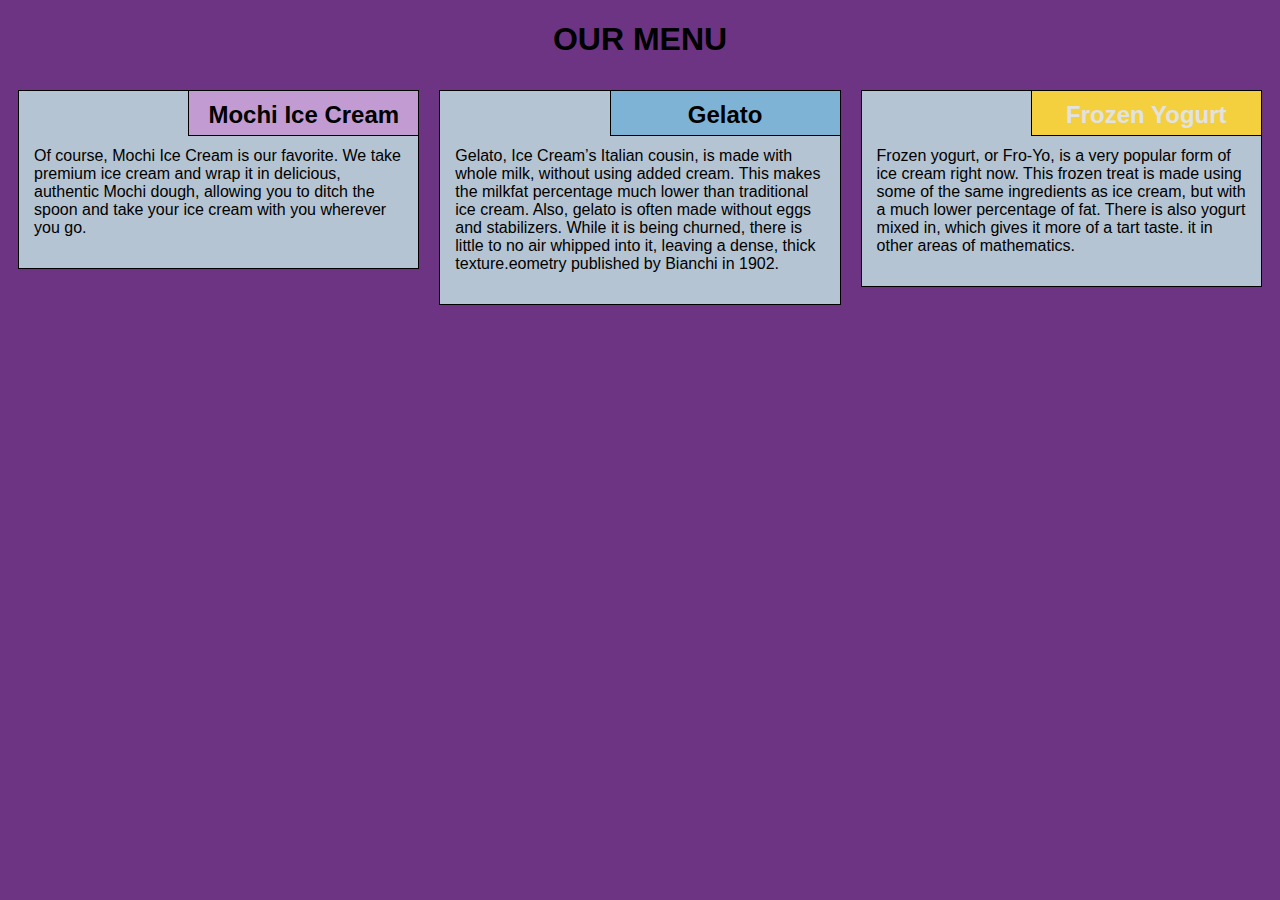
<file: module 2 soln/index.html>
<!DOCTYPE html>
<html lang="en">

<head>
    <meta charset="utf-8">
    <meta name="viewport" content="width=device-width, initial-scale=1">
    <title>Assignment Solution for Module 2</title>
    <link href="css/style.css" rel="stylesheet" >
</head>

<body>
    <h1>OUR MENU</h1>
    <div class="row">
        <div class="col-lg-4 col-md-6 col-sm-12">
            <section class="Mochi">
                <h2>Mochi Ice Cream</h2>
                <p>
                    Of course, Mochi Ice Cream is our favorite. We take premium ice cream and wrap it in delicious, authentic Mochi dough, 
					allowing you to ditch the spoon and take your ice cream with you wherever you go.
                </p>
            </section>
        </div>
        <div class="col-lg-4 col-md-6 col-sm-12">
            <section class="Gelato">
                <h2>Gelato</h2>
                <p>
                    Gelato, Ice Cream’s Italian cousin, is made with whole milk, without using added cream. This makes the milkfat percentage much lower than traditional ice cream. 
					Also, gelato is often made without eggs and stabilizers. While it is being churned, there is little to no air whipped into it, leaving a dense, thick texture.eometry published by Bianchi in 1902.
                </p>
            </section>
        </div>
        <div class="col-lg-4 col-md-12 col-sm-12">
            <section class="Yogurt">
                <h2>Frozen Yogurt</h2>
                <p>
                    Frozen yogurt, or Fro-Yo, is a very popular form of ice cream right now. This frozen treat is made using some of the same ingredients as ice cream, but with a much lower percentage of fat. 
					There is also yogurt mixed in, which gives it more of a tart taste. it in other areas of mathematics.
                </p>
            </section>
        </div>
    </div>
</body>

</html>
</file>
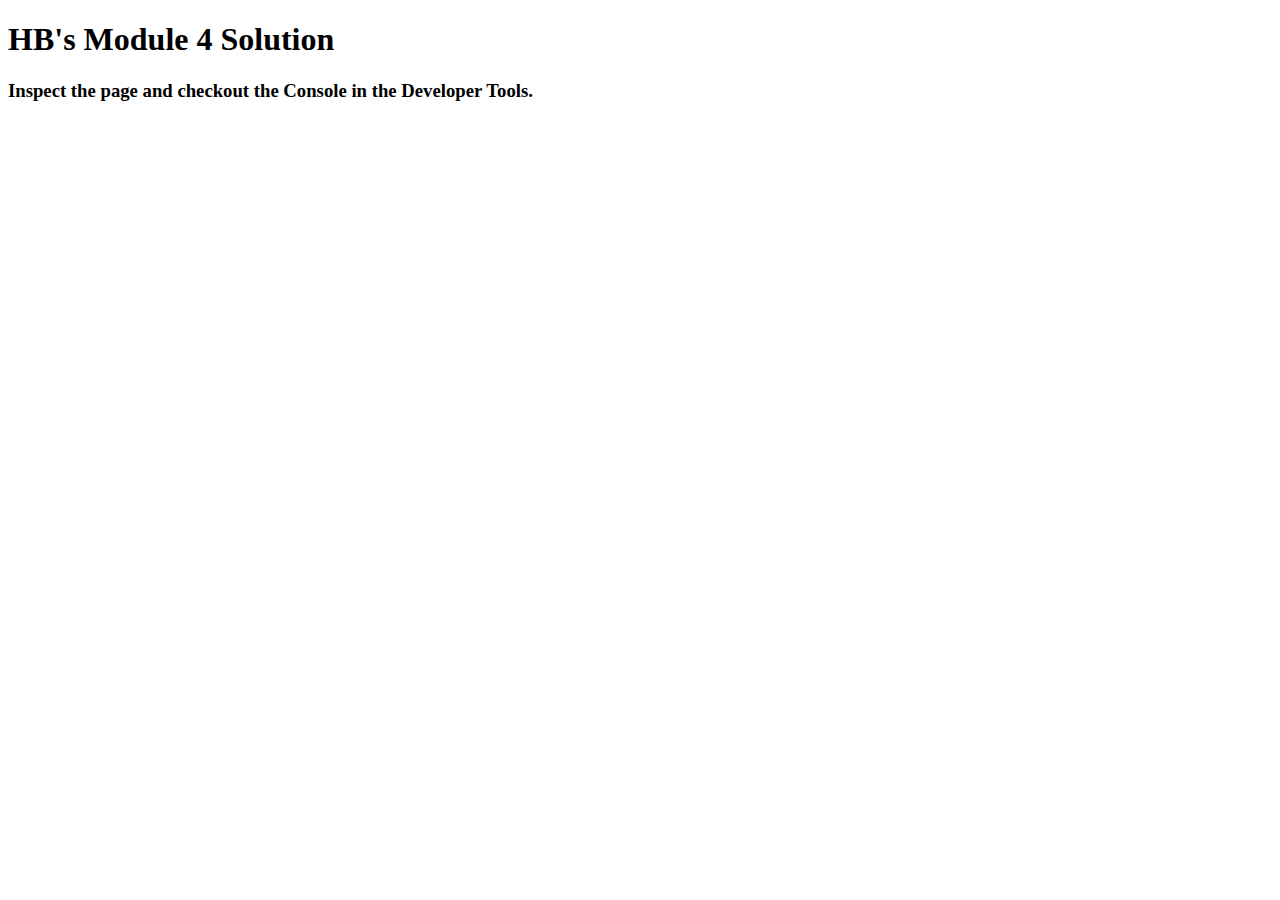
<file: module 4 soln/index.html>
<!DOCTYPE html>
<html>
<head>
  <meta charset="utf-8">
  <title>Module 4 Solution</title>
  <script>
    var names = []; // DO NOT REMOVE
  </script>
  <script src="SpeakHello.js"></script>
  <script src="SpeakGoodBye.js"></script>
  <script src="script.js"></script>
</head>
<body>
  <h1>HB's Module 4 Solution</h1>
  <h3>Inspect the page and checkout the Console in the Developer Tools.</h3>
</body>
</html>
</file>
<file: module 2 soln/css/style.css>
* {
    box-sizing: border-box;
    font-family: Helvetica;
}

body {
    background-color: #6C3483 ;
}

h1 {
    text-align: center;
    color: black;
}

section {
    border: 1px solid black;
    background-color: #b5c4d2;
    margin: 10px;
}

section>h2 {
    float: right;
    border-bottom: 1px solid black;
    border-left: 1px solid black;
    margin: 0;
    width: 230px;
    text-align: center;
    font-style: Times;
    font-size: 24px;
    font-weight: bold;
    height: 45px;
    padding-top: 10px;
}

section.Mochi>h2 {
    background-color: #C39BD3;
}

section.Gelato>h2 {
    background-color: #7FB3D5;
}

section.Yogurt>h2 {
    color: #e2e2e2;
    background-color: #F4D03F;
}

section>p {
    padding: 40px 15px 15px 15px;
}

.row {
    width: 100%;
}


/* Desktop view options */

@media (min-width: 992px) {
    .col-lg-1, .col-lg-2, .col-lg-3, .col-lg-4, .col-lg-5, .col-lg-6, .col-lg-7, .col-lg-8, .col-lg-9, .col-lg-10, .col-lg-11, .col-lg-12 {
        float: left;
    }
    .col-lg-1 {
        width: 8.33%;
    }
    .col-lg-2 {
        width: 16.66%;
    }
    .col-lg-3 {
        width: 25%;
    }
    .col-lg-4 {
        width: 33.33%;
    }
    .col-lg-5 {
        width: 41.66%;
    }
    .col-lg-6 {
        width: 50%;
    }
    .col-lg-7 {
        width: 58.33%;
    }
    .col-lg-8 {
        width: 66.66%;
    }
    .col-lg-9 {
        width: 74.99%;
    }
    .col-lg-10 {
        width: 83.33%;
    }
    .col-lg-11 {
        width: 91.66%;
    }
    .col-lg-12 {
        width: 100%;
    }
}


/* Tablet view options */

@media (min-width: 768px) and (max-width: 991px) {
    .col-md-1, .col-md-2, .col-md-3, .col-md-4, .col-md-5, .col-md-6, .col-md-7, .col-md-8, .col-md-9, .col-md-10, .col-md-11, .col-md-12 {
        float: left;
    }
    .col-md-1 {
        width: 8.33%;
    }
    .col-md-2 {
        width: 16.66%;
    }
    .col-md-3 {
        width: 25%;
    }
    .col-md-4 {
        width: 33.33%;
    }
    .col-md-5 {
        width: 41.66%;
    }
    .col-md-6 {
        width: 50%;
    }
    .col-md-7 {
        width: 58.33%;
    }
    .col-md-8 {
        width: 66.66%;
    }
    .col-md-9 {
        width: 74.99%;
    }
    .col-md-10 {
        width: 83.33%;
    }
    .col-md-11 {
        width: 91.66%;
    }
    .col-md-12 {
        width: 100%;
    }
}


/* Mobile view options */

@media (max-width: 767px) {
    .col-sm-1, .col-sm-2, .col-sm-3, .col-sm-4, .col-sm-5, .col-sm-6, .col-sm-7, .col-sm-8, .col-sm-9, .col-sm-10, .col-sm-11, .col-sm-12 {
        float: left;
    }
    .col-sm-1 {
        width: 8.33%;
    }
    .col-sm-2 {
        width: 16.66%;
    }
    .col-sm-3 {
        width: 25%;
    }
    .col-sm-4 {
        width: 33.33%;
    }
    .col-sm-5 {
        width: 41.66%;
    }
    .col-sm-6 {
        width: 50%;
    }
    .col-sm-7 {
        width: 58.33%;
    }
    .col-sm-8 {
        width: 66.66%;
    }
    .col-sm-9 {
        width: 74.99%;
    }
    .col-sm-10 {
        width: 83.33%;
    }
    .col-sm-11 {
        width: 91.66%;
    }
    .col-sm-12 {
        width: 100%;
    }
}
</file>
